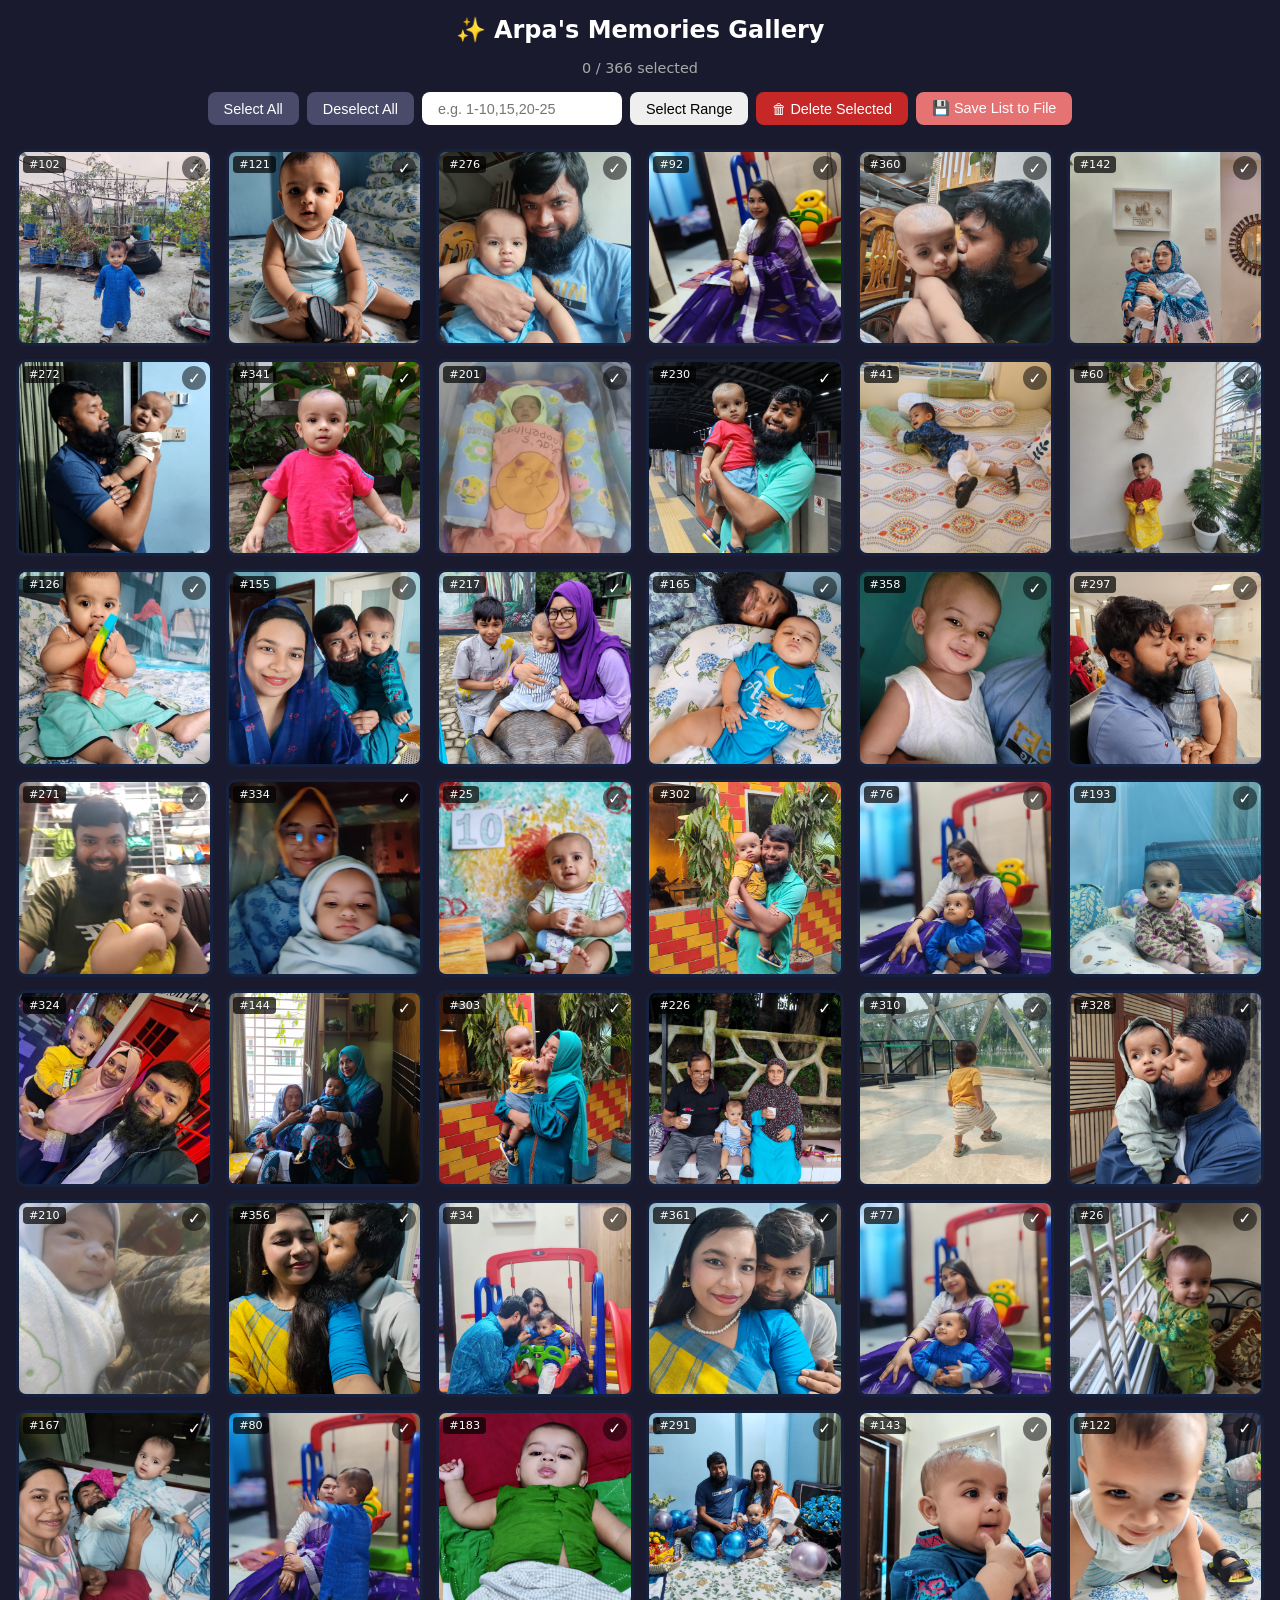
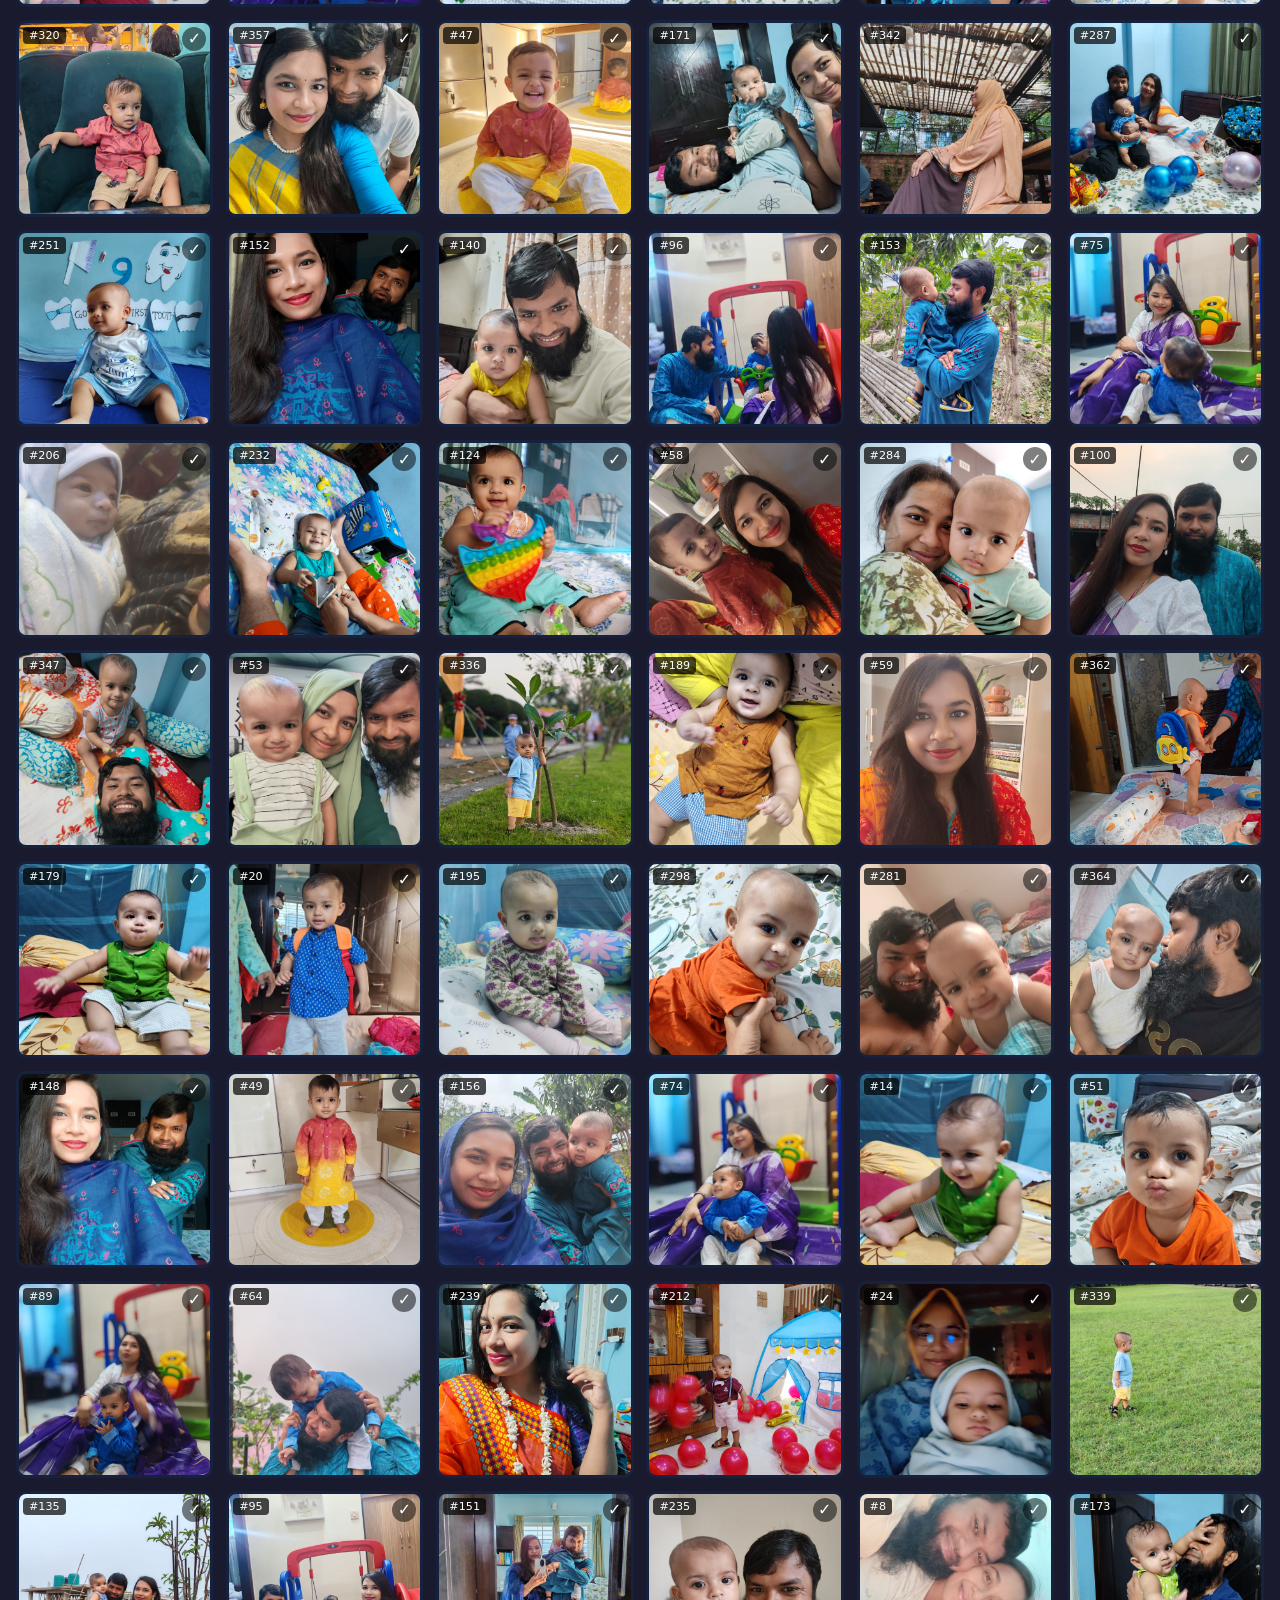
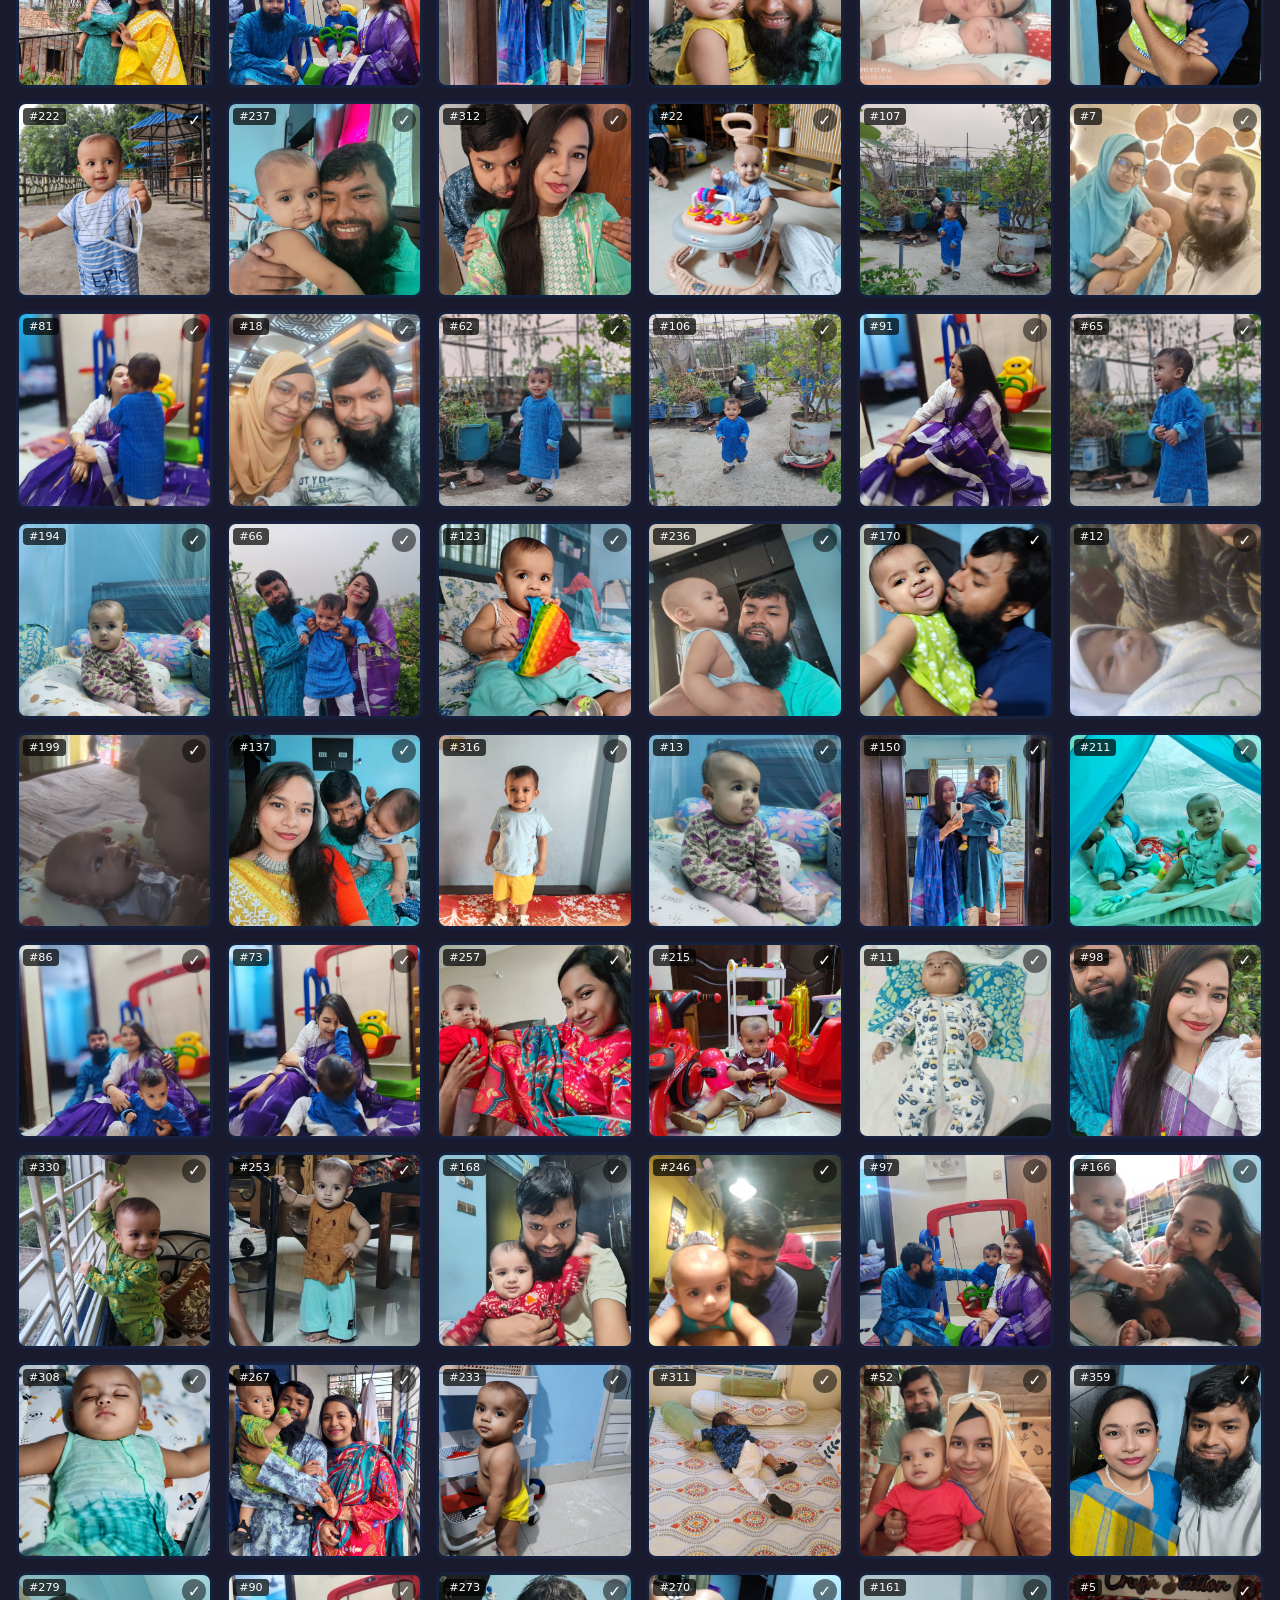
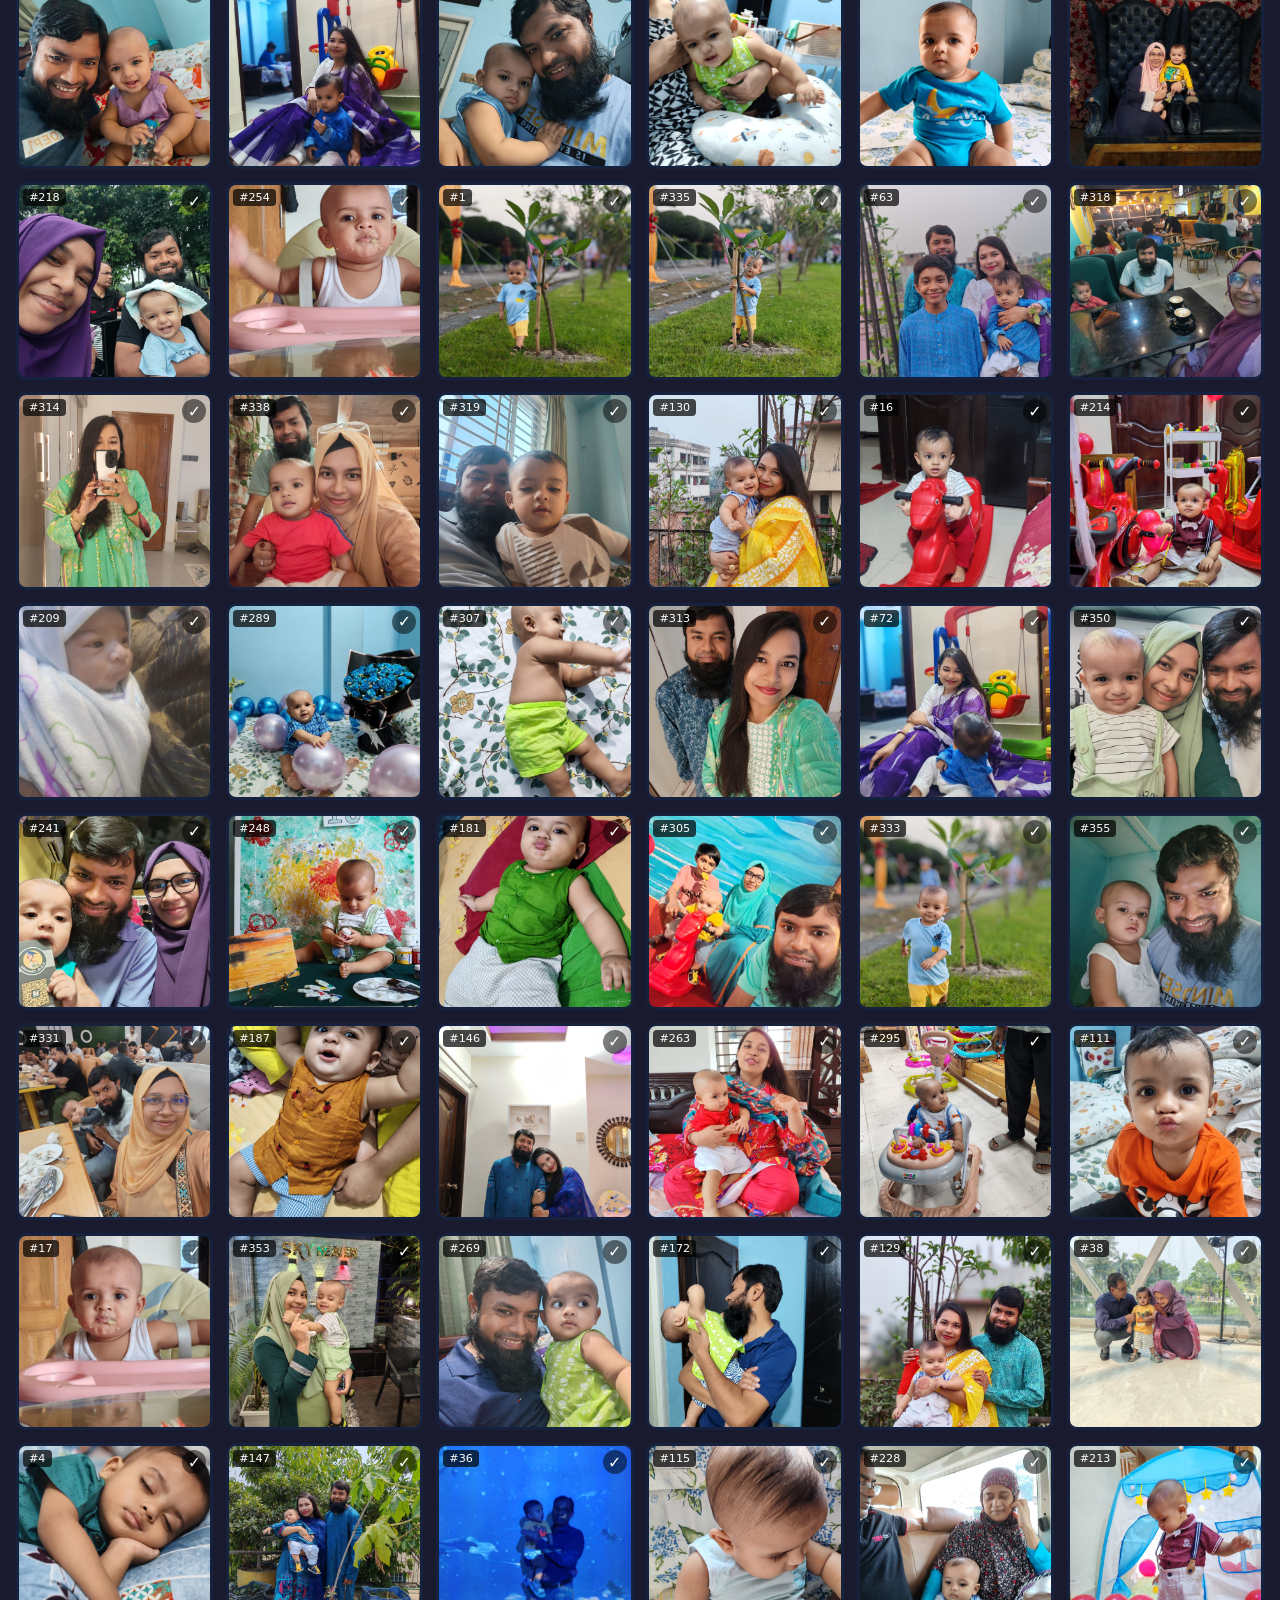
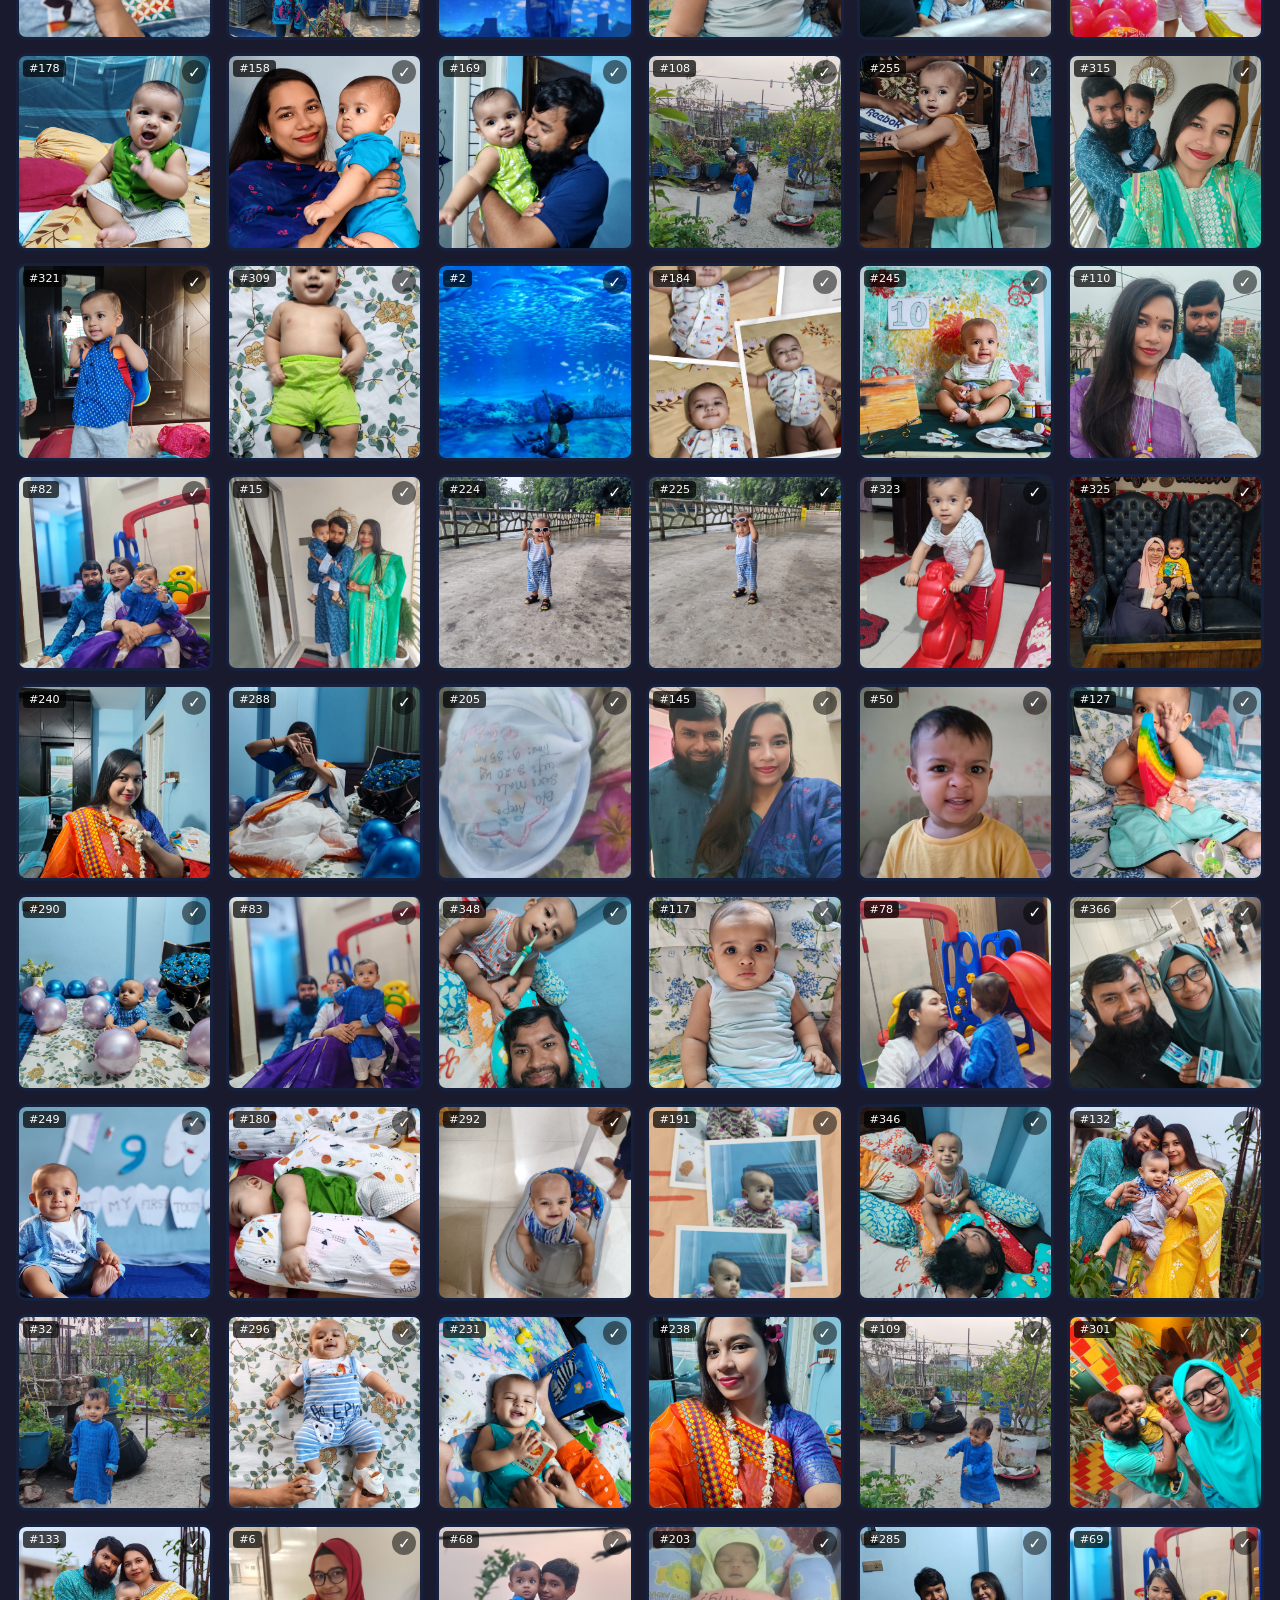
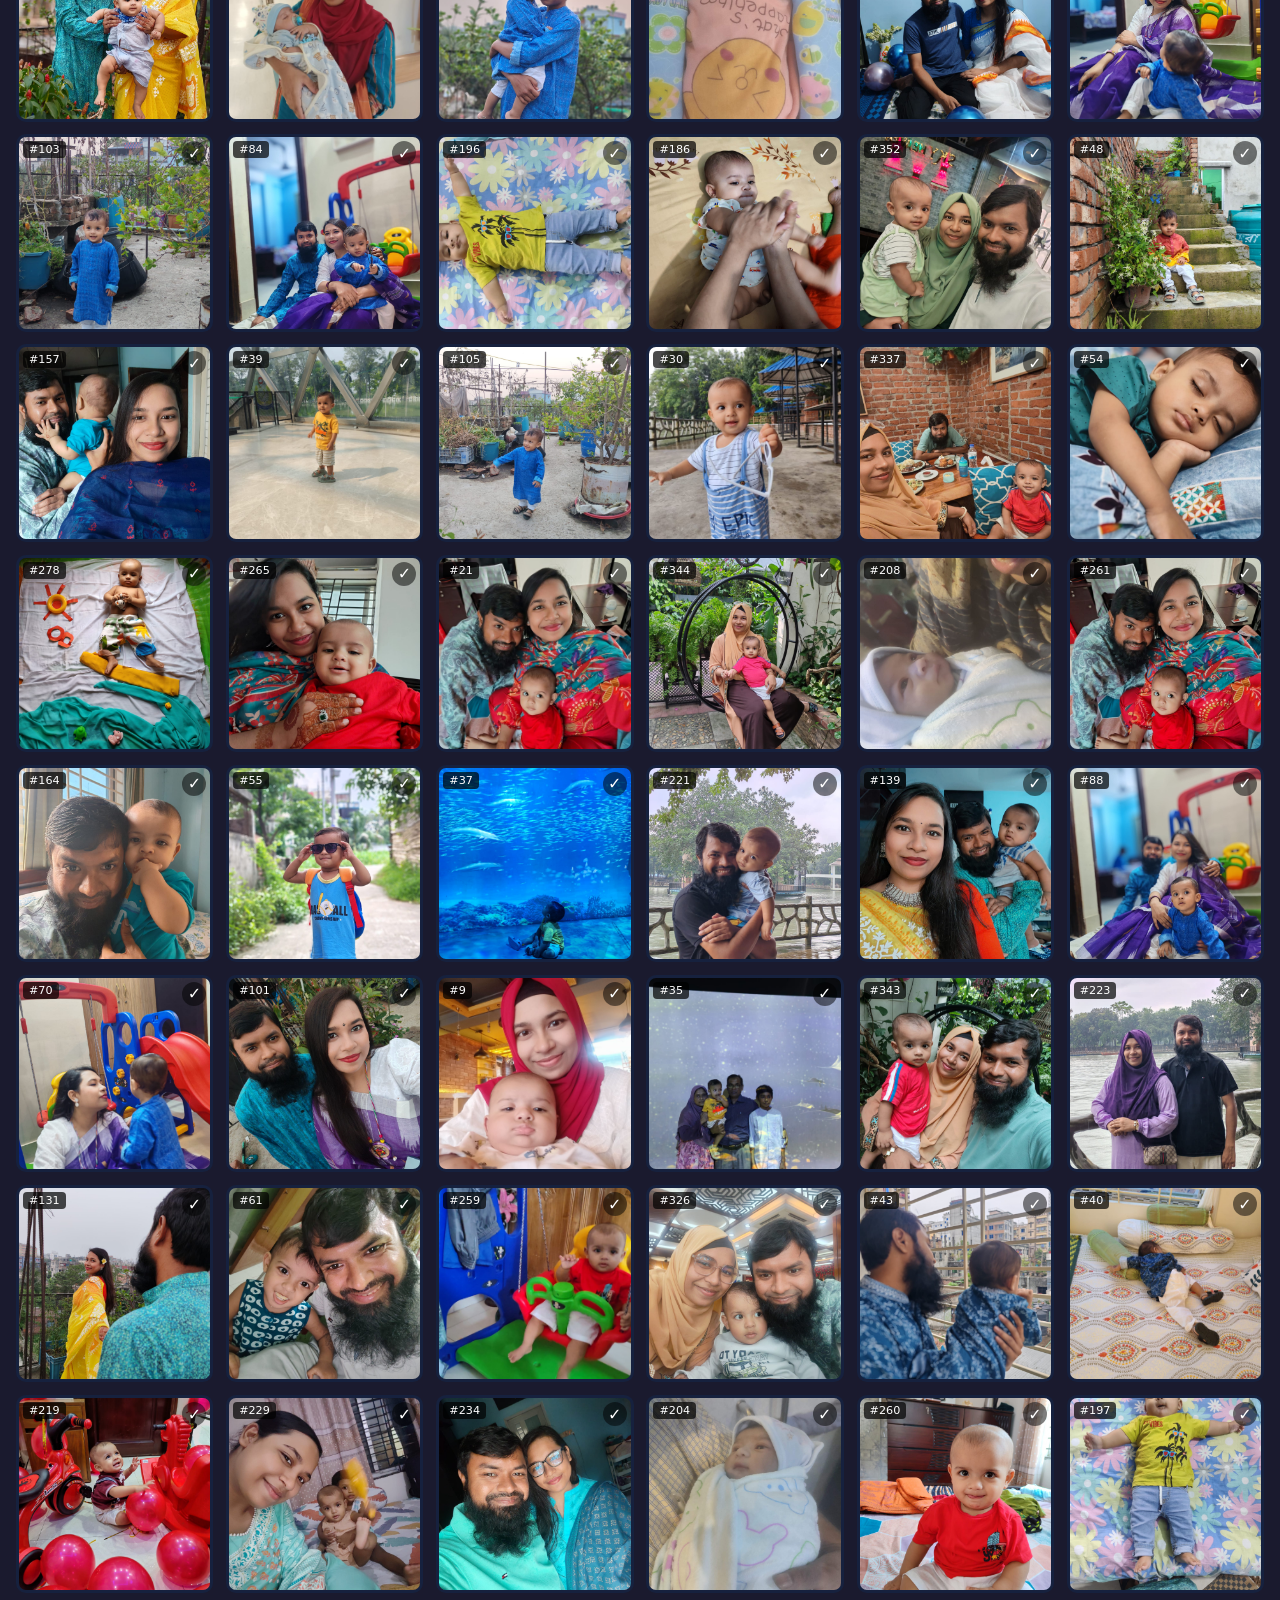
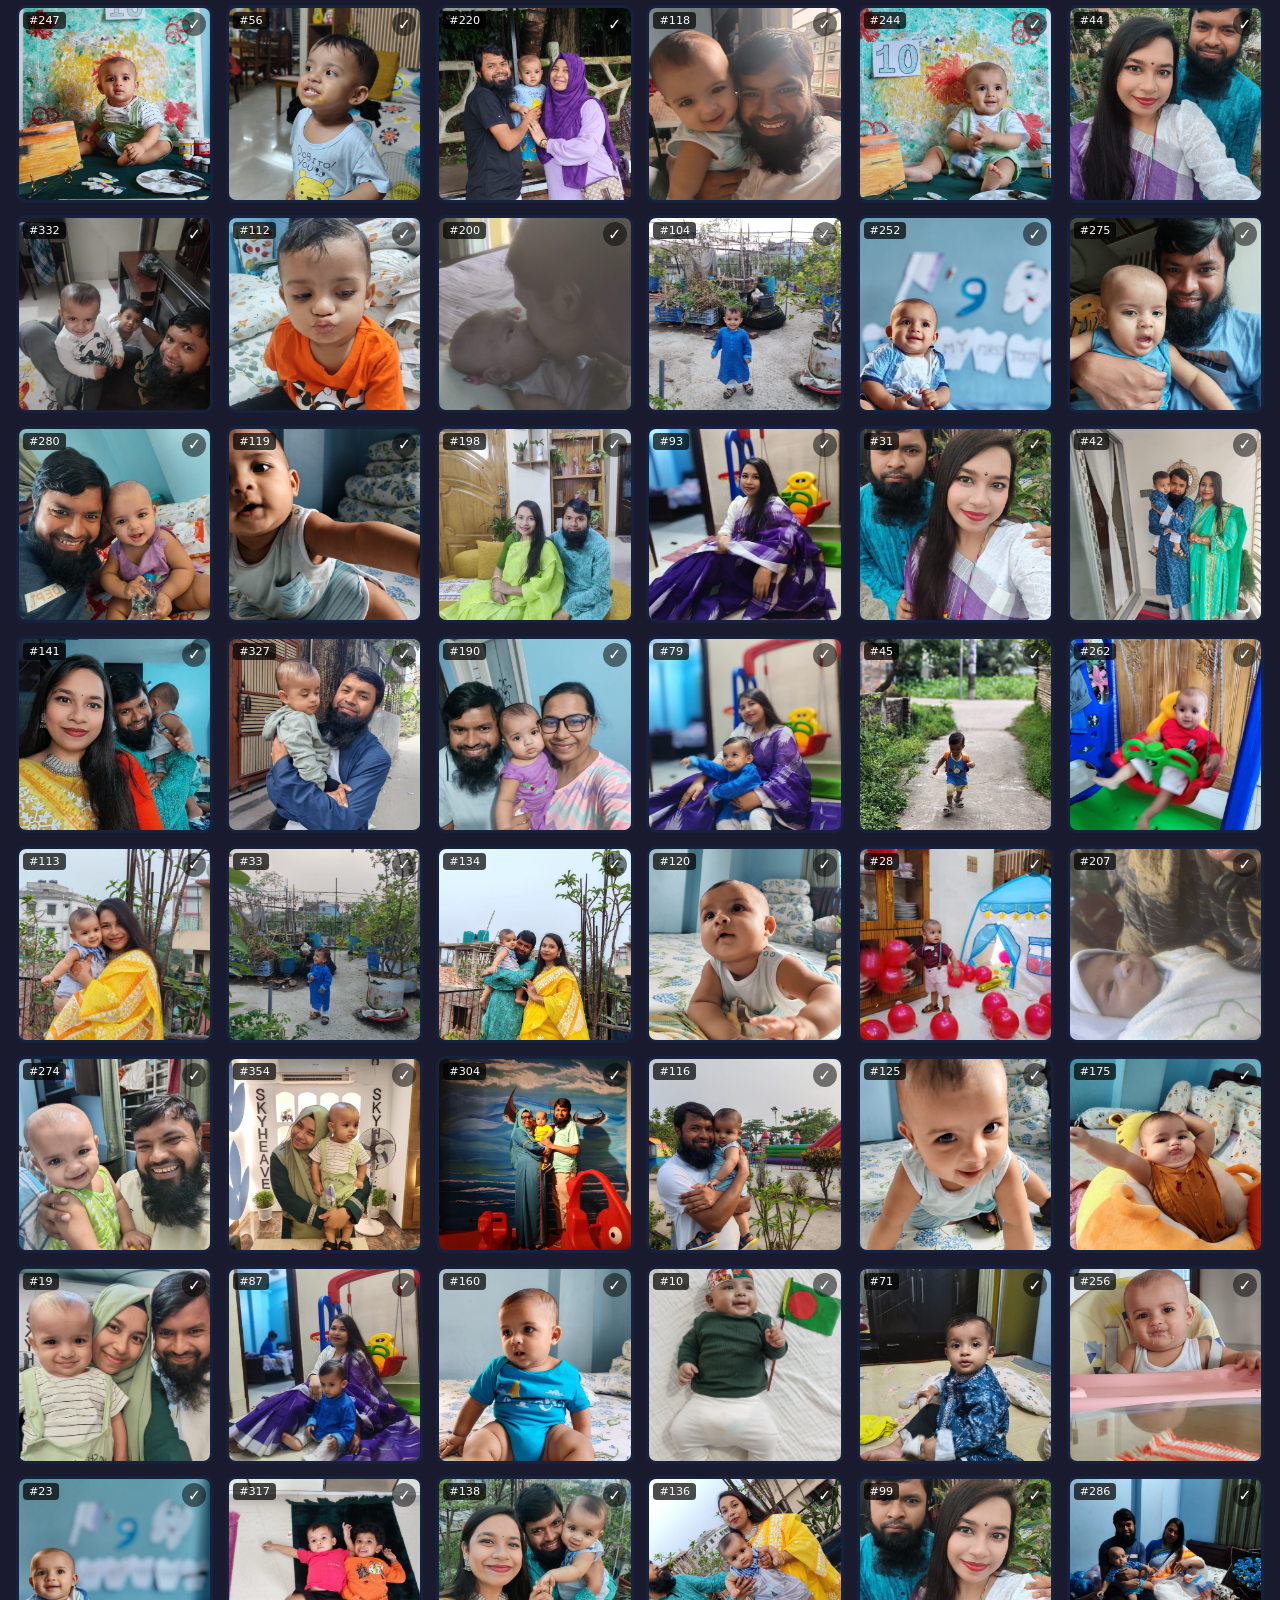
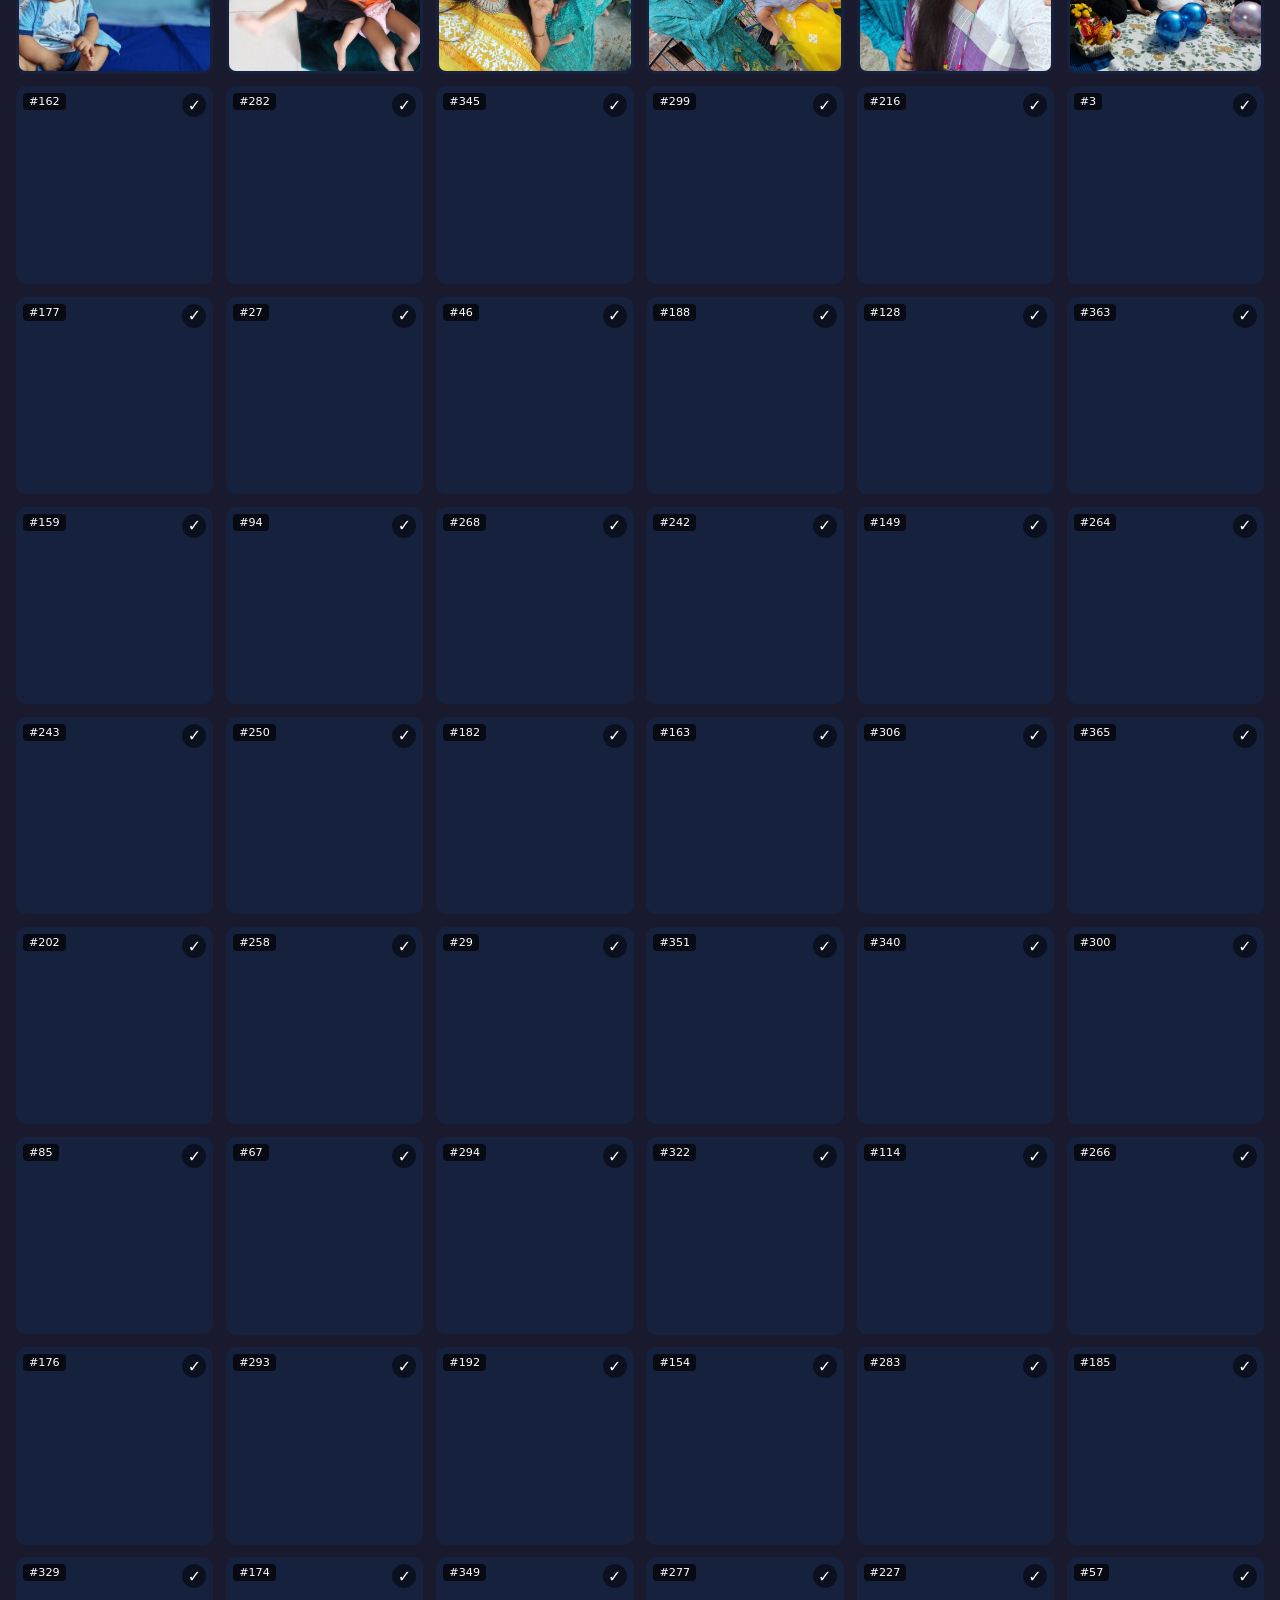
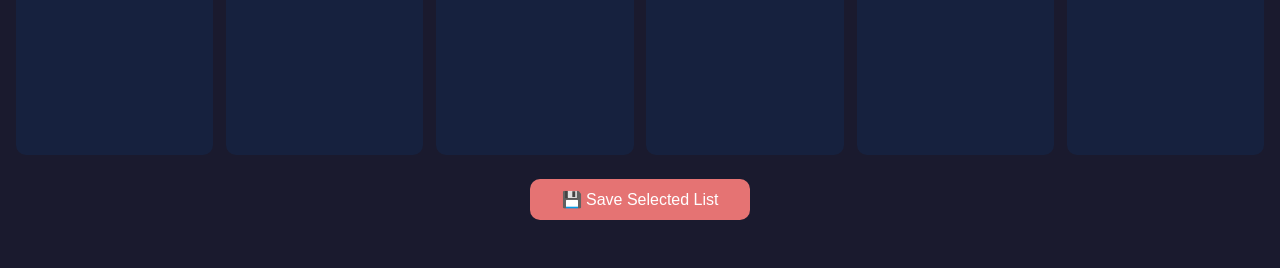
<file: gallery.html>
<!DOCTYPE html>
<html lang="en">
<head>
    <meta charset="UTF-8">
    <meta name="viewport" content="width=device-width, initial-scale=1.0">
    <title>Arpa Memories Gallery</title>
    <style>
        * { margin: 0; padding: 0; box-sizing: border-box; }
        body { font-family: system-ui, sans-serif; background: #1a1a2e; color: #fff; padding: 1rem; }
        h1 { text-align: center; margin-bottom: 1rem; font-size: 1.5rem; }
        .controls { text-align: center; margin-bottom: 1.5rem; display: flex; gap: 0.5rem; justify-content: center; flex-wrap: wrap; }
        .controls button, .controls input { padding: 0.5rem 1rem; border: none; border-radius: 8px; cursor: pointer; font-size: 0.9rem; }
        .btn-save { background: #e57373; color: white; }
        .btn-select-all { background: #4a4a6a; color: white; }
        .btn-deselect-all { background: #4a4a6a; color: white; }
        .btn-delete { background: #c62828; color: white; }
        .counter { text-align: center; margin-bottom: 1rem; color: #aaa; font-size: 0.9rem; }
        .grid { display: grid; grid-template-columns: repeat(auto-fill, minmax(180px, 1fr)); gap: 0.8rem; }
        .card { position: relative; border-radius: 10px; overflow: hidden; background: #16213e; aspect-ratio: 1; cursor: pointer; border: 3px solid transparent; transition: border-color 0.2s; }
        .card.selected { border-color: #e57373; }
        .card img { width: 100%; height: 100%; object-fit: cover; display: block; }
        .card .num { position: absolute; top: 4px; left: 4px; background: rgba(0,0,0,0.7); color: #fff; font-size: 0.7rem; padding: 2px 6px; border-radius: 4px; }
        .card .check { position: absolute; top: 4px; right: 4px; width: 24px; height: 24px; border-radius: 50%; background: rgba(0,0,0,0.5); display: flex; align-items: center; justify-content: center; font-size: 1rem; }
        .card.selected .check { background: #e57373; }
        .toast { position: fixed; bottom: 2rem; left: 50%; transform: translateX(-50%); background: #333; color: #fff; padding: 0.8rem 1.5rem; border-radius: 12px; font-size: 0.9rem; opacity: 0; transition: opacity 0.3s; pointer-events: none; }
        .toast.show { opacity: 1; }
        .actions { text-align: center; margin-top: 1.5rem; padding-bottom: 2rem; }
        .actions button { padding: 0.7rem 2rem; border: none; border-radius: 10px; cursor: pointer; font-size: 1rem; margin: 0 0.5rem; }
    </style>
</head>
<body>
    <h1>&#10024; Arpa's Memories Gallery</h1>
    <div class="counter"><span id="selected-count">0</span> / <span id="total-count">0</span> selected</div>
    <div class="controls">
        <button class="btn-select-all" onclick="selectAll()">Select All</button>
        <button class="btn-deselect-all" onclick="deselectAll()">Deselect All</button>
        <input type="text" id="range-select" placeholder="e.g. 1-10,15,20-25" style="width:200px;color:#000;">
        <button onclick="selectRange()">Select Range</button>
        <button class="btn-delete" onclick="deleteSelected()">&#128465; Delete Selected</button>
        <button class="btn-save" onclick="saveSelection()">&#128190; Save List to File</button>
    </div>
    <div class="grid" id="grid"></div>
    <div class="actions">
        <button class="btn-save" onclick="saveSelection()">&#128190; Save Selected List</button>
    </div>
    <div class="toast" id="toast"></div>

    <script>
        const total = 366;
        document.getElementById('total-count').textContent = total;
        const selected = new Set();
        const grid = document.getElementById('grid');

        const indices = Array.from({length: total}, (_, i) => i + 1);
        for (let i = indices.length - 1; i > 0; i--) {
            const j = Math.floor(Math.random() * (i + 1));
            [indices[i], indices[j]] = [indices[j], indices[i]];
        }
        indices.forEach(i => {
            const card = document.createElement('div');
            card.className = 'card';
            card.dataset.index = i;
            card.innerHTML = `
                <img src="assets/arpa_memory_${i}.jpg" alt="Memory ${i}" loading="lazy" onerror="this.parentElement.style.display='none'">
                <span class="num">#${i}</span>
                <span class="check">&#10003;</span>
            `;
            card.addEventListener('click', () => {
                card.classList.toggle('selected');
                if (card.classList.contains('selected')) selected.add(i);
                else selected.delete(i);
                updateCount();
            });
            grid.appendChild(card);
        });

        function updateCount() {
            document.getElementById('selected-count').textContent = selected.size;
        }

        function selectAll() {
            document.querySelectorAll('.card').forEach(c => {
                if (c.style.display !== 'none') {
                    c.classList.add('selected');
                    selected.add(Number(c.dataset.index));
                }
            });
            updateCount();
        }

        function deselectAll() {
            document.querySelectorAll('.card').forEach(c => {
                c.classList.remove('selected');
            });
            selected.clear();
            updateCount();
        }

        function selectRange() {
            const input = document.getElementById('range-select').value.trim();
            if (!input) return;
            const nums = new Set();
            input.split(',').forEach(part => {
                part = part.trim();
                if (part.includes('-')) {
                    const [a, b] = part.split('-').map(Number);
                    for (let n = a; n <= b; n++) nums.add(n);
                } else {
                    nums.add(Number(part));
                }
            });
            document.querySelectorAll('.card').forEach(c => {
                const n = Number(c.dataset.index);
                if (nums.has(n)) {
                    c.classList.add('selected');
                    selected.add(n);
                }
            });
            updateCount();
        }

        function showToast(msg) {
            const t = document.getElementById('toast');
            t.textContent = msg;
            t.classList.add('show');
            setTimeout(() => t.classList.remove('show'), 2500);
        }

        function saveSelection() {
            if (selected.size === 0) { showToast('No images selected'); return; }
            const sorted = [...selected].sort((a,b) => a-b);
            const blob = new Blob([sorted.join('\n')], { type: 'text/plain' });
            const url = URL.createObjectURL(blob);
            const a = document.createElement('a');
            a.href = url;
            a.download = `arpa_keep_list_${new Date().toISOString().split('T')[0]}.txt`;
            document.body.appendChild(a);
            a.click();
            document.body.removeChild(a);
            URL.revokeObjectURL(url);
            showToast(`Saved ${sorted.length} image numbers to file`);
        }

        function deleteSelected() {
            if (selected.size === 0) { showToast('No images selected'); return; }
            if (!confirm(`Delete ${selected.size} selected images permanently?\nThis CANNOT be undone.`)) return;
            const sorted = [...selected].sort((a,b) => b-a);
            let deleted = 0;
            sorted.forEach(n => {
                const card = document.querySelector(`.card[data-index="${n}"]`);
                if (card) card.remove();
                selected.delete(n);
            });
            updateCount();
            showToast(`Marked ${sorted.length} images for deletion. Refresh page to reset view.`);
        }
    </script>
</body>
</html>
</file>
